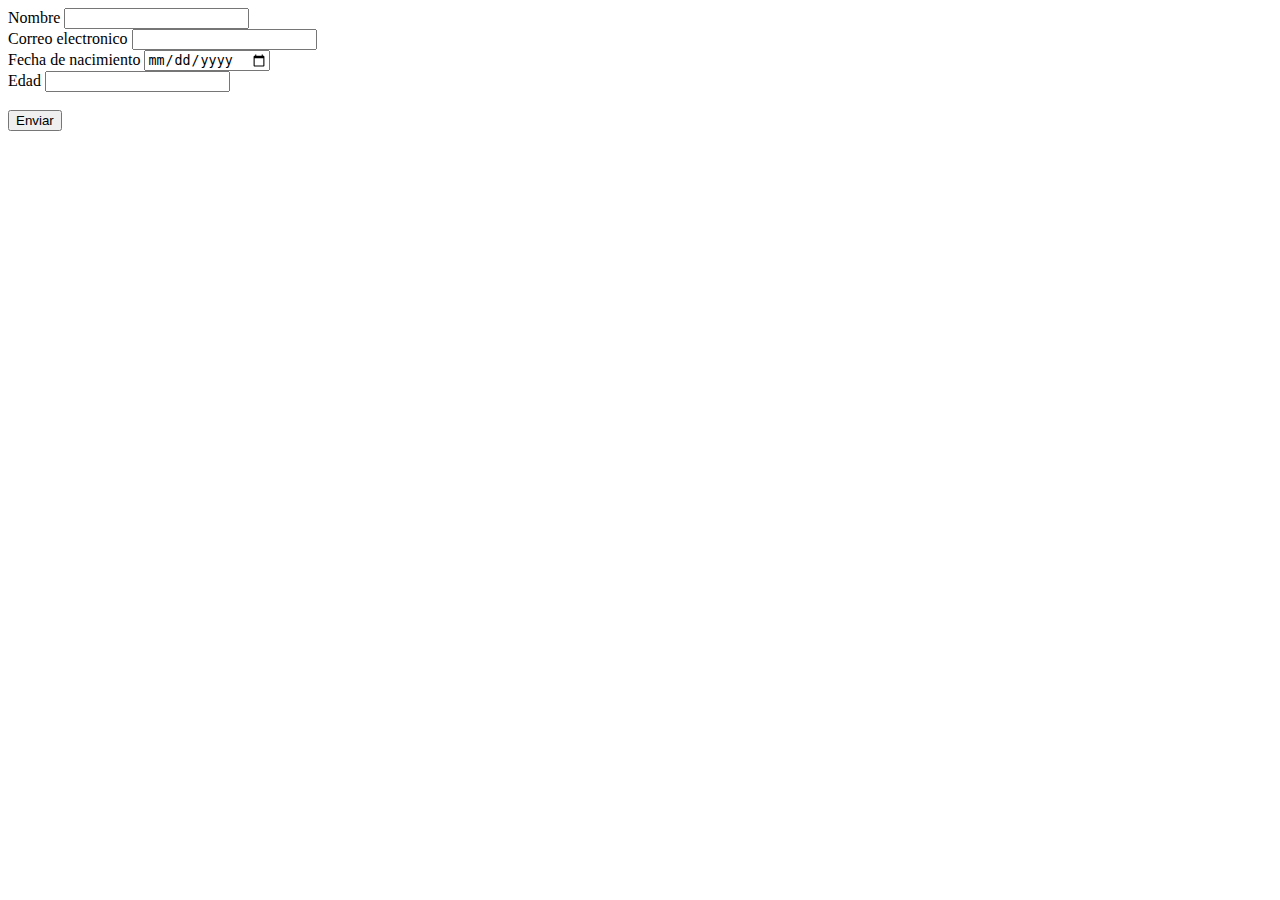
<file: actividad_formulario/index.html>
<!DOCTYPE html>
<html lang="en">
<head>
    <meta charset="UTF-8">
    <meta name="viewport" content="width=device-width, initial-scale=1.0">
    <title>Document</title>
</head>
<body>
    <form action="formulario.php" method="POST">
        <label for="nombre">
            Nombre <input type="text" name="nombre"><br>
        </label>
        <label for="email">
            Correo electronico <input type="email" name="correo"><br>
        </label>
        <label for="fnac">
            Fecha de nacimiento <input type="date" name="fechaNacimiento"><br>
        </label>
        <label for="edad">
            Edad <input type="number" name="edad" min="0"><br>
        </label><br>
        
        <input type="submit" value="Enviar">
        
    </form>
</body>
</html>
</file>
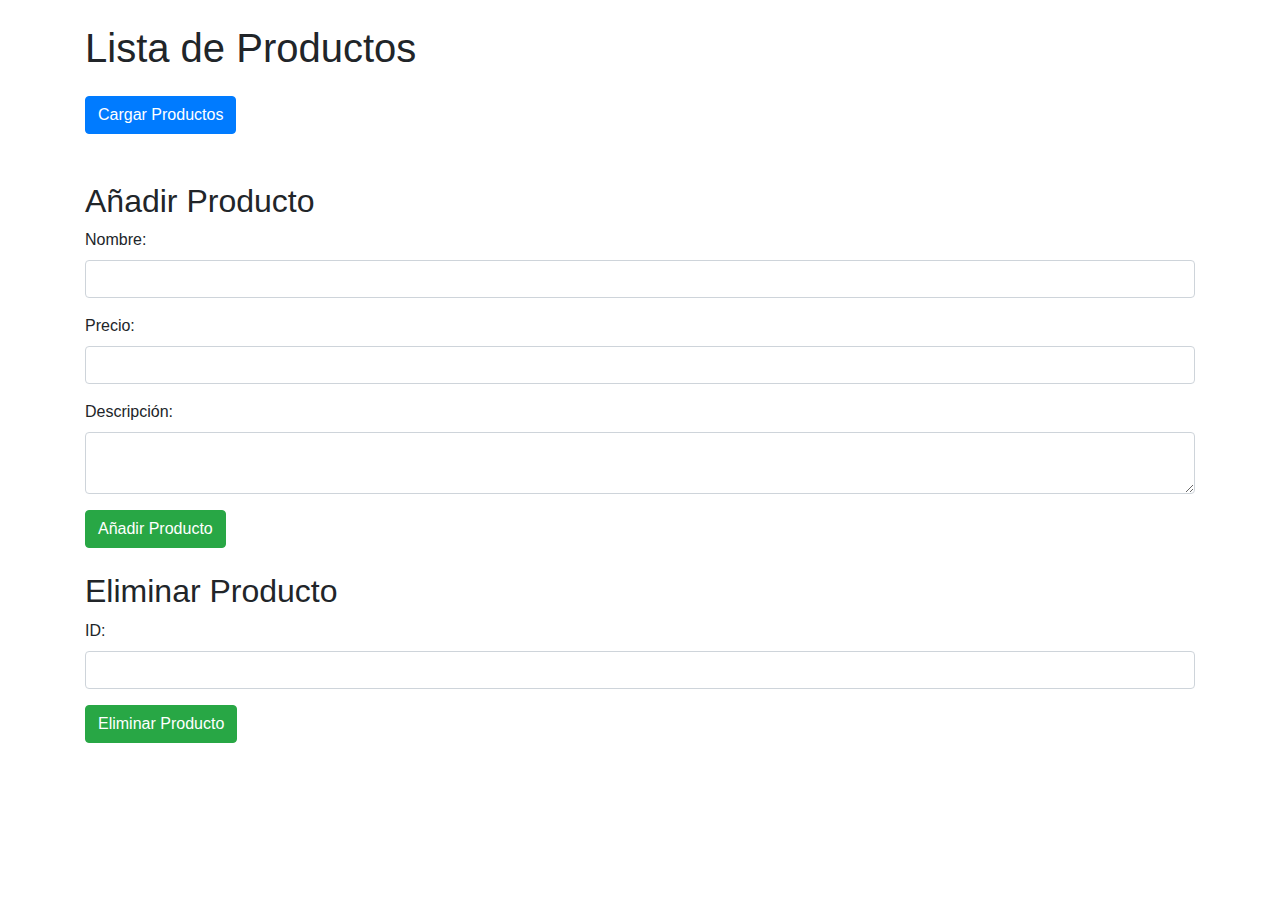
<file: api-productos_dos/index.html>
<!DOCTYPE html>
<html lang="en">
<head>
    <meta charset="UTF-8">
    <meta name="viewport" content="width=device-width, initial-scale=1.0">
    <title>Document</title>
    <link href="https://stackpath.bootstrapcdn.com/bootstrap/4.5.2/css/bootstrap.min.css" rel="stylesheet">
    <script src="./consultasAPI.js"></script>
</head>
<body>
    <div class="container mt-4">
        <h1 class="mb-4">Lista de Productos</h1>
        <button id="load-products" class="btn btn-primary mb-4">Cargar Productos</button>
        <ul id="product-list" class="list-group mb-4"></ul>

        <h2>Añadir Producto</h2>
        <form id="add-product-form" class="mb-4">
            <div class="form-group">
                <label for="nombre">Nombre:</label>
                <input type="text" id="nombre" name="nombre" class="form-control" required>
            </div>
            <div class="form-group">
                <label for="precio">Precio:</label>
                <input type="number" step="0.01" id="precio" name="precio" class="form-control" required>
            </div>
            <div class="form-group">
                <label for="descripcion">Descripción:</label>
                <textarea id="descripcion" name="descripcion" class="form-control" required></textarea>
            </div>
            <button type="submit" class="btn btn-success">Añadir Producto</button>
        </form>
        <h2>Eliminar Producto</h2>
        <form id="delete-product-form" class="mb-4">
            <div class="form-group">
                <label for="id">ID:</label>
                <input type="number" id="id" name="id" class="form-control" required>
            </div>
            <button type="submit" class="btn btn-success">Eliminar Producto</button>
        </form>
        <script src="https://code.jquery.com/jquery-3.5.1.slim.min.js"></script>
        <script src="https://cdn.jsdelivr.net/npm/@popperjs/core@2.9.1/dist/umd/popper.min.js"></script>
        <script src="https://stackpath.bootstrapcdn.com/bootstrap/4.5.2/js/bootstrap.min.js"></script>
</body>
</html>
</file>
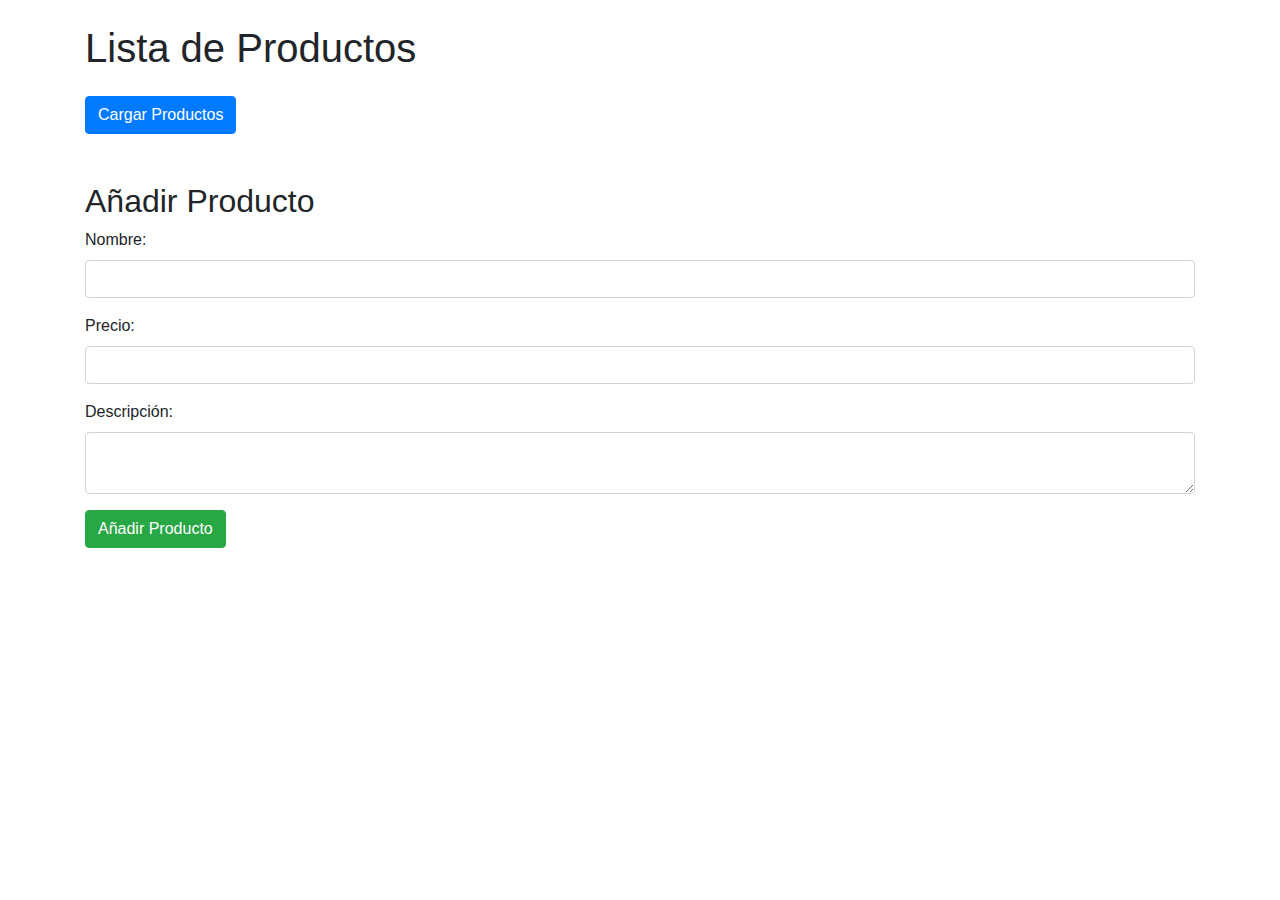
<file: api-productos/public/index.html>
<!DOCTYPE html>
<html lang="en">
<head>
    <meta charset="UTF-8">
    <meta name="viewport" content="width=device-width, initial-scale=1.0">
    <title>Document</title>
    <link href="https://stackpath.bootstrapcdn.com/bootstrap/4.5.2/css/bootstrap.min.css" rel="stylesheet">
    <script src="./consultasAPI.js"></script>
</head>
<body>
    <div class="container mt-4">
        <h1 class="mb-4">Lista de Productos</h1>
        <button id="load-products" class="btn btn-primary mb-4">Cargar Productos</button>
        <ul id="product-list" class="list-group mb-4"></ul>

        <h2>Añadir Producto</h2>
        <form id="add-product-form" class="mb-4">
            <div class="form-group">
                <label for="nombre">Nombre:</label>
                <input type="text" id="nombre" name="nombre" class="form-control" required>
            </div>
            <div class="form-group">
                <label for="precio">Precio:</label>
                <input type="number" step="0.01" id="precio" name="precio" class="form-control" required>
            </div>
            <div class="form-group">
                <label for="descripcion">Descripción:</label>
                <textarea id="descripcion" name="descripcion" class="form-control" required></textarea>
            </div>
            <button type="submit" class="btn btn-success">Añadir Producto</button>
        </form>
        <script src="https://code.jquery.com/jquery-3.5.1.slim.min.js"></script>
        <script src="https://cdn.jsdelivr.net/npm/@popperjs/core@2.9.1/dist/umd/popper.min.js"></script>
        <script src="https://stackpath.bootstrapcdn.com/bootstrap/4.5.2/js/bootstrap.min.js"></script>
</body>
</html>
</file>
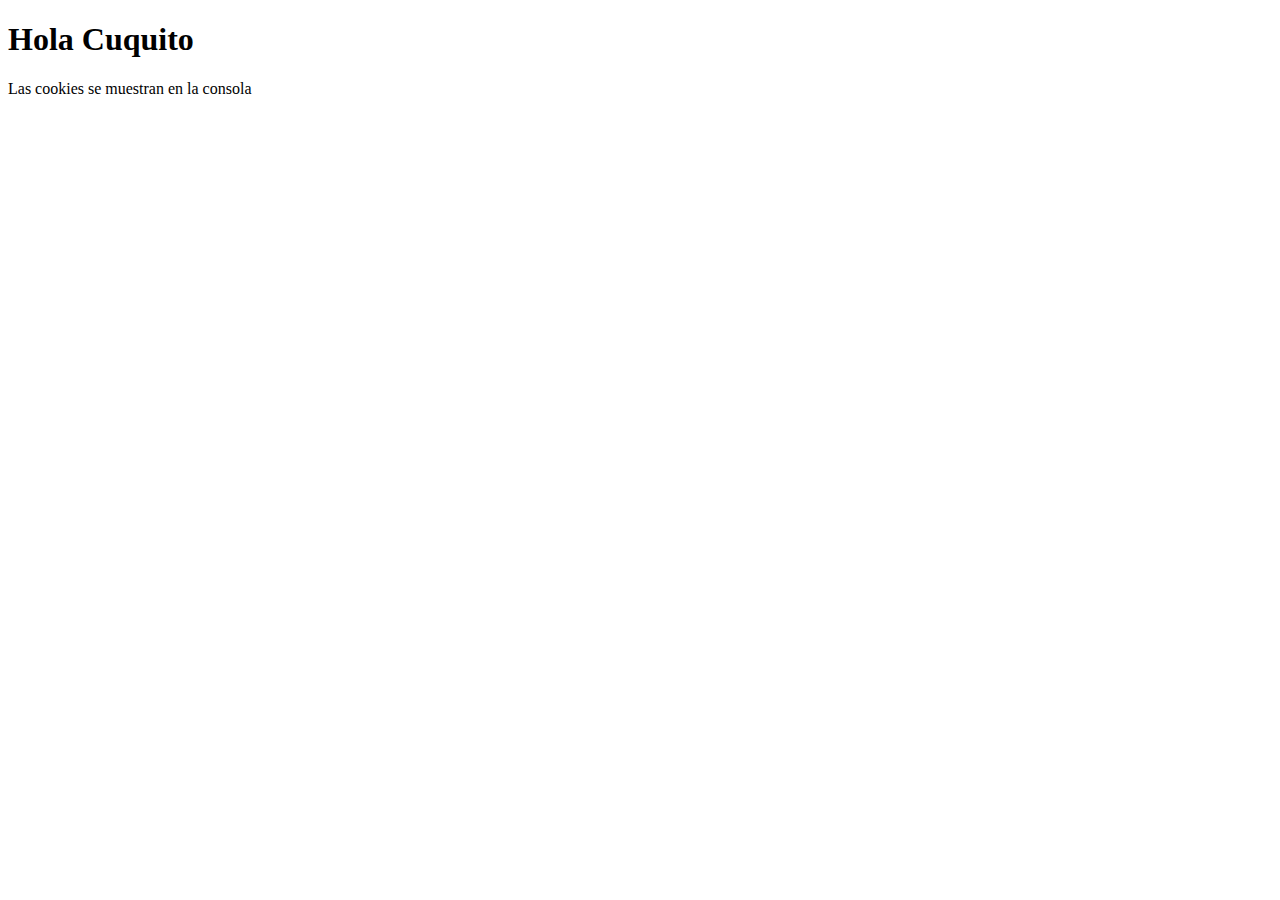
<file: diseño_web/galletitas/index.html>
<!DOCTYPE html>
<html lang="en">
<head>
    <meta charset="UTF-8">
    <meta name="viewport" content="width=device-width, initial-scale=1.0">
    <title>Document</title>
</head>
<body>
    <h1>Hola Cuquito</h1>
    <p>Las cookies se muestran en la consola</p>
    <script src="cuqui.js"></script>
</body>
</html>
</file>
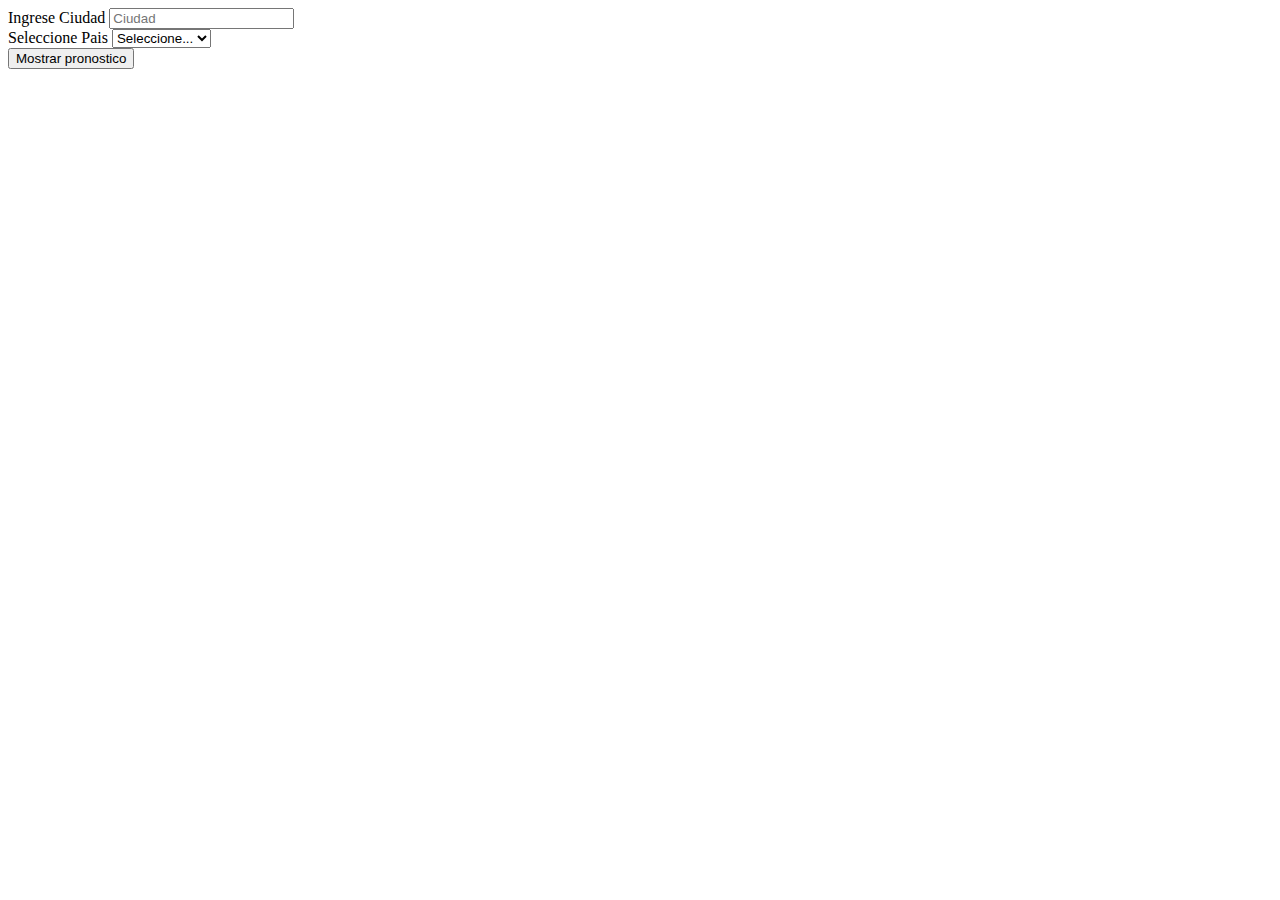
<file: diseño_web/pronostico/index.html>
<!DOCTYPE html>
<html lang="en">
<head>
    <meta charset="UTF-8">
    <meta name="viewport" content="width=device-width, initial-scale=1.0">
    <title>Document</title>
</head>
<body>
    <main>
        <label>Ingrese Ciudad</label>
            <input placeholder="Ciudad" id="txtCiudad"><br>
        <label>Seleccione Pais</label>
        <select name="sel_paises" id="sel_paises">
            <option value="">Seleccione...</option>
            <option value="uy">Uruguay</option>
            <option value="ar">Argentina</option>
            <option value="br">Brasil</option>
            <option value="pl">Polonia</option>
            <option value="es">España</option>
        </select><br>
        <button id="btnConsulta">Mostrar pronostico</button>
        <p id="respuesta"></p>
      </main>
      <script src="https://code.jquery.com/jquery-3.6.0.min.js" > </script>
      <script src="https://cdn.jsdelivr.net/npm/bootstrap@4.6.2/dist/js/bootstrap.bundle.min.js"integrity="sha384-Fy6S3B9q64WdZWQUiU+q4/2Lc9npb8tCaSX9FK7E8HnRr0Jz8D6OP9dO5Vg3Q9ct"crossorigin="anonymous"></script>
      <script src="pronostico.js"></script>
</body>
</html>
</file>
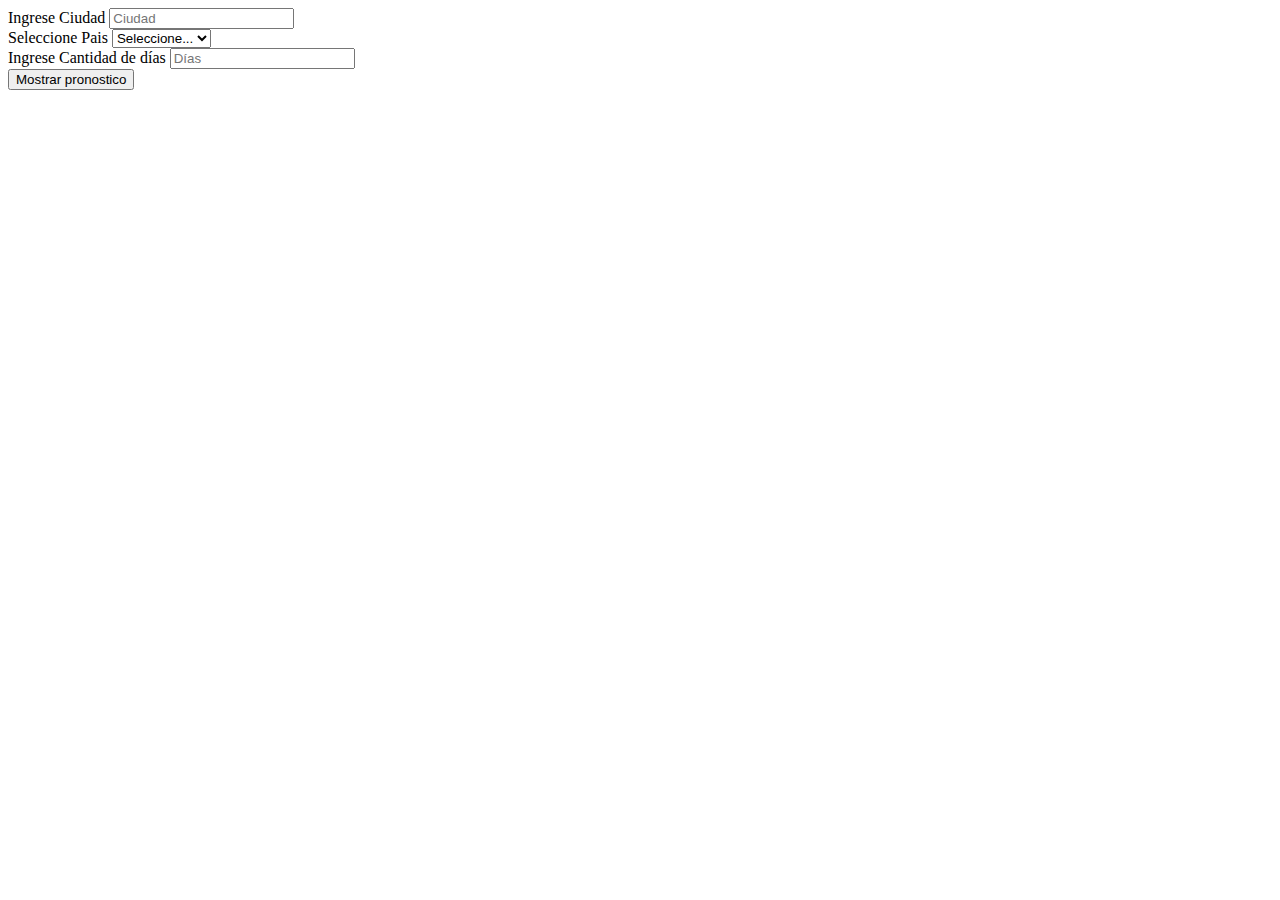
<file: diseño_web/pronostico_ej2/index.html>
<!DOCTYPE html>
<html lang="en">
<head>
    <meta charset="UTF-8">
    <meta name="viewport" content="width=device-width, initial-scale=1.0">
    <title>Document</title>
</head>
<body>
    <main>
        <label>Ingrese Ciudad</label>
            <input placeholder="Ciudad" id="txtCiudad"><br>
        <label>Seleccione Pais</label>
        <select name="sel_paises" id="sel_paises">
            <option value="">Seleccione...</option>
            <option value="uy">Uruguay</option>
            <option value="ar">Argentina</option>
            <option value="es">España</option>
            <option value="br">Brasil</option>
            <option value="pl">Polonia</option>
        </select><br>
        <label>Ingrese Cantidad de días</label>
        <input placeholder="Días" id="cantdias"><br>
        <button id="btnConsulta">Mostrar pronostico</button>
        <p id="respuesta"></p>
      </main>
      <script src="https://code.jquery.com/jquery-3.6.0.min.js" > </script>
      <script src="https://cdn.jsdelivr.net/npm/bootstrap@4.6.2/dist/js/bootstrap.bundle.min.js"integrity="sha384-Fy6S3B9q64WdZWQUiU+q4/2Lc9npb8tCaSX9FK7E8HnRr0Jz8D6OP9dO5Vg3Q9ct"crossorigin="anonymous"></script>
      <script src="pronostico.js"></script>
</body>
</html>
</file>
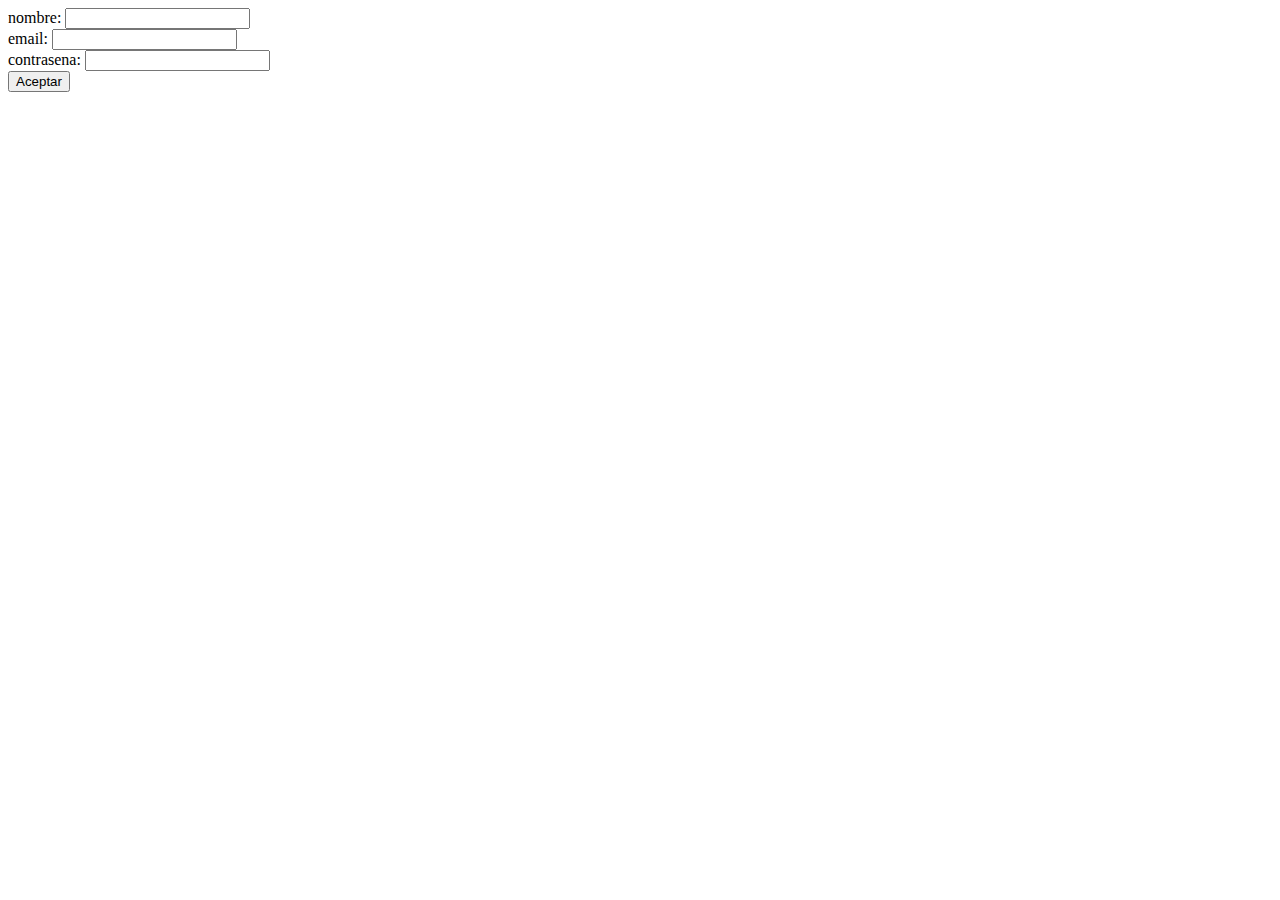
<file: formulariosesiones.html>
<!DOCTYPE html>
<html lang="en">
<head>
    <meta charset="UTF-8">
    <meta name="viewport" content="width=device-width, initial-scale=1.0">
    <title>Document</title>
</head>
<body>
    <form action="sesiones2.php" method="post">
        nombre: <input type="text" name="nombre"><br>
        email: <input type="text" name="email"><br>
        contrasena: <input type="text" name="contrasena"><br>
        <input type="submit" value="Aceptar">
    </form>
</body>
</html>
</file>
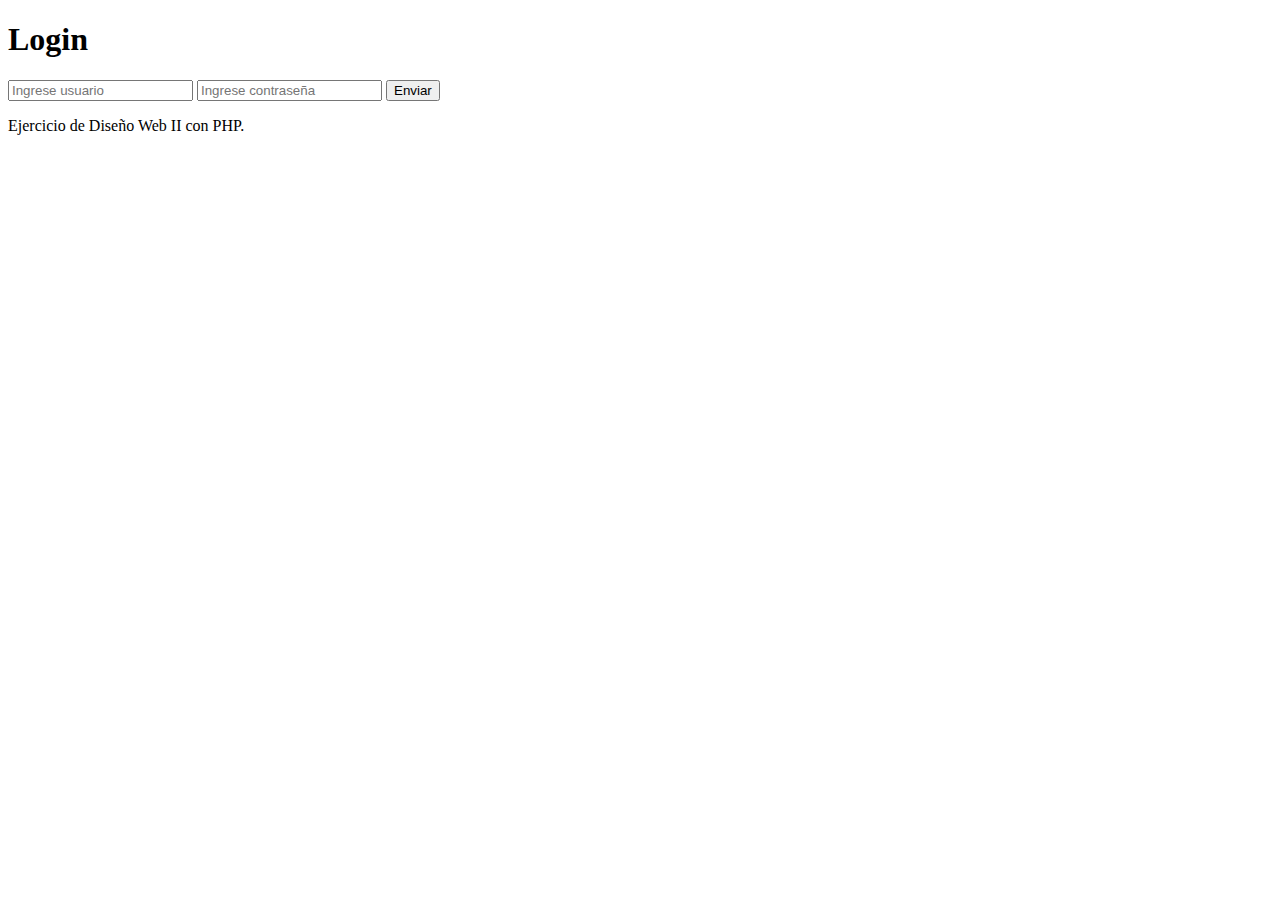
<file: diseño_web/fetch_login/login.html>
<!DOCTYPE html>
<html lang="en">
<head>
    <meta charset="UTF-8">
    <meta name="viewport" content="width=device-width, initial-scale=1.0">
    <title>Document</title>
</head>
</head>
<body>
    <main>
        <section class="container my-5">
            <h1>Login</h1>

            <form id="formulario">
                <input type="text" name="usuario" placeholder="Ingrese usuario" class="form-control my-3"/>
                <input type="password" name="clave" placeholder="Ingrese contraseña" class="form-control my-3"/>
                <button class="btn btn-primary" type="submit" data-toggle="modal" data-target="#modalMostrar">Enviar</button>
            </form>
            <p id="mensaje"></p>
        </section>
        <footer>
            <p class="text-center">Ejercicio de Diseño Web II con PHP.</p>
        </footer>
    </main>
    <script src="https://cdn.jsdelivr.net/npm/jquery@3.5.1/dist/jquery.slim.min.js" integrity="sha384-DfXdz2htPH01sSSs5nCTpuj/zy4C+OGpamoFVy38MVBnE+Ibb"></script>
    <script src="https://cdn.jsdelivr.net/npm/bootstrap@4.6.2/dist/js/bootstrap.bundle.min.js" integrity="sha384-Fy6S3B9q64WdZWQUiU+q4/2Lc9npb8tCaSX9FK"></script>
    <script src="login.js"></script>
</body>
</html>
</file>
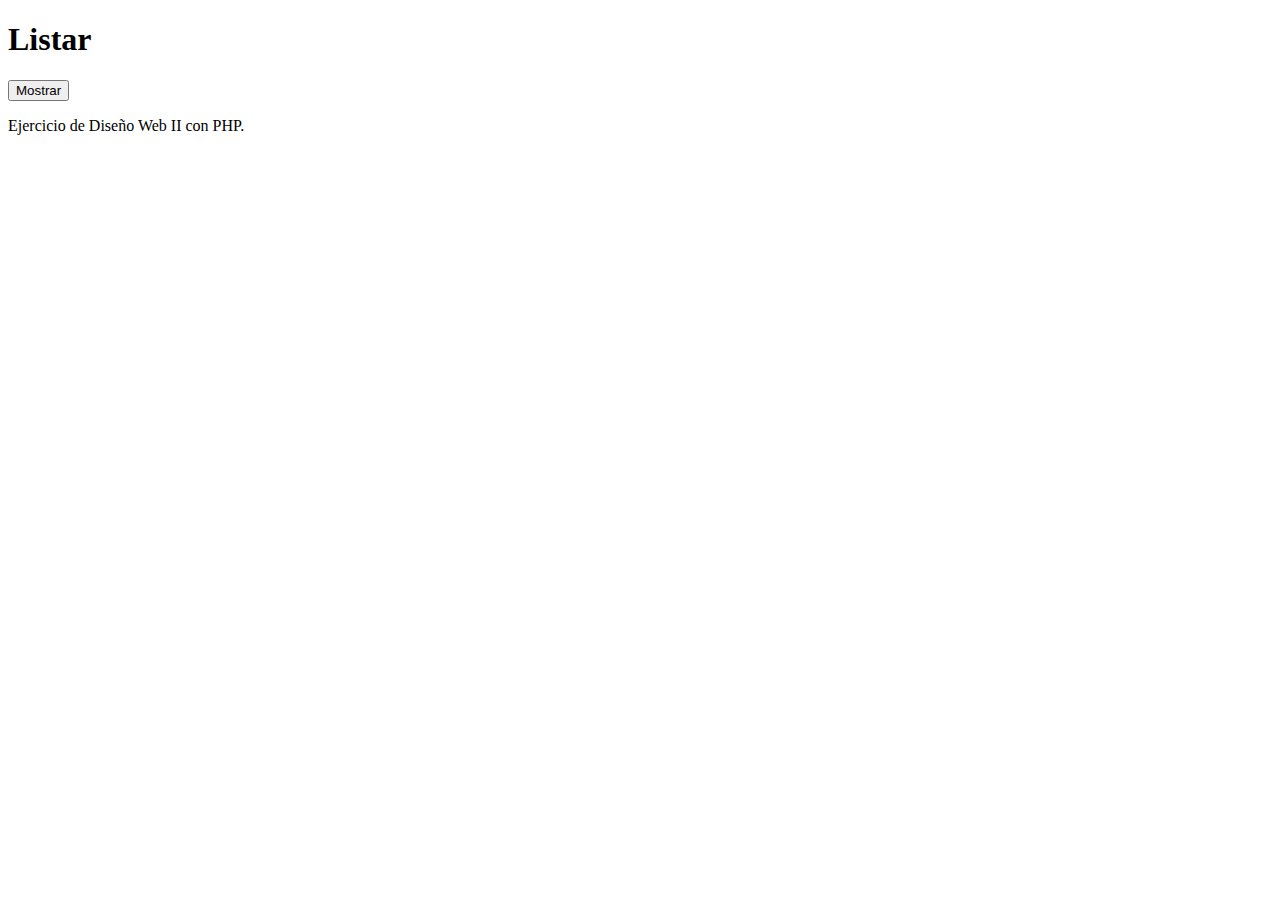
<file: diseño_web/listar/listar.html>
<!DOCTYPE html>
<html lang="en">
<head>
    <meta charset="UTF-8">
    <meta name="viewport" content="width=device-width, initial-scale=1.0">
    <title>Document</title>
</head>
</head>
<body>
    <main>
        <section class="container my-5">
            <h1>Listar</h1>

            <form id="formulario">
                <button class="btn btn-primary" type="submit" data-toggle="modal" data-target="#modalMostrar">Mostrar</button>
            </form>
            <p id="mensaje"></p>
        </section>
        <footer>
            <p class="text-center">Ejercicio de Diseño Web II con PHP.</p>
        </footer>
    </main>
    <script src="https://cdn.jsdelivr.net/npm/jquery@3.5.1/dist/jquery.slim.min.js" integrity="sha384-DfXdz2htPH01sSSs5nCTpuj/zy4C+OGpamoFVy38MVBnE+Ibb"></script>
    <script src="https://cdn.jsdelivr.net/npm/bootstrap@4.6.2/dist/js/bootstrap.bundle.min.js" integrity="sha384-Fy6S3B9q64WdZWQUiU+q4/2Lc9npb8tCaSX9FK"></script>
    <script src="listar.js"></script>
</body>
</html>
</file>
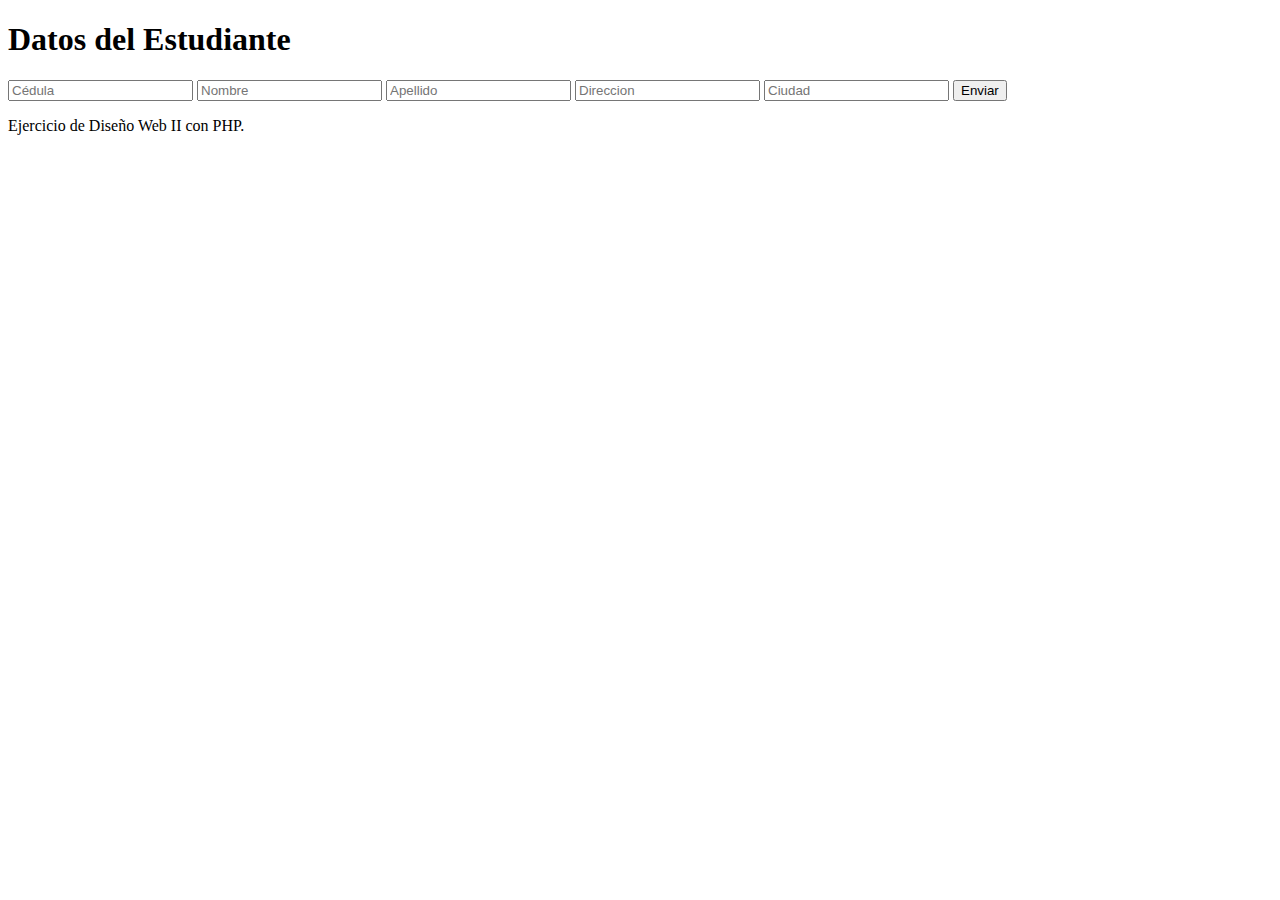
<file: diseño_web/registrar_js/registrar.html>
<!DOCTYPE html>
<html lang="en">
<head>
    <meta charset="UTF-8">
    <meta name="viewport" content="width=device-width, initial-scale=1.0">
    <title>Document</title>
</head>
<body>
    <main>
        <section class="container my-5">
          <h1>Datos del Estudiante</h1>
          <form id="formulario">
            <input type="text" name="cedula"placeholder="Cédula"class="form-control my-3"/>
            <input type="text" name="nombre"placeholder="Nombre"class="form-control my-3"/>
            <input type="text" name="apellido" placeholder="Apellido" class="form-control my-3"/>
            <input type="text" name="direccion" placeholder="Direccion" class="form-control my-3"/>
            <input type="text" name="ciudad" placeholder="Ciudad" class="form-control my-3"/>
            <button class="btn btn-primary" type="submit">Enviar</button>
          </form>
          <p id="mensaje"></p>
        </section>
        <footer>
          <p class="text-center">Ejercicio de Diseño Web II con PHP.</p>
        </footer>
      </main>
      <script src="https://code.jquery.com/jquery-3.6.0.min.js" > </script>
      <script src="https://cdn.jsdelivr.net/npm/bootstrap@4.6.2/dist/js/bootstrap.bundle.min.js"integrity="sha384-Fy6S3B9q64WdZWQUiU+q4/2Lc9npb8tCaSX9FK7E8HnRr0Jz8D6OP9dO5Vg3Q9ct"crossorigin="anonymous"></script>
      <script src="registrar.js"></script>
</body>
</html>
</file>
